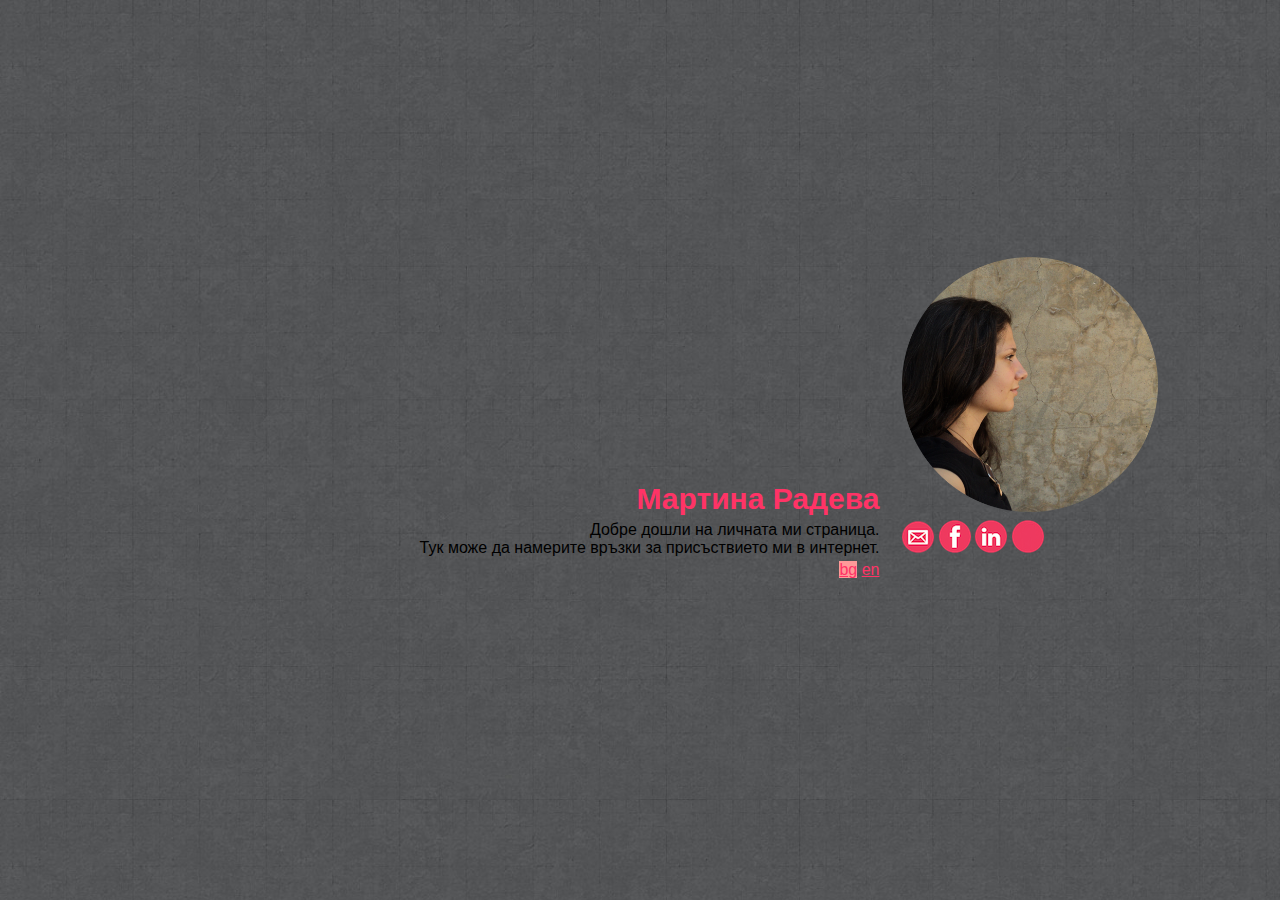
<file: index.html>
<!DOCTYPE html>
<!-- This is the main page that redirects to the Bulgarian one -->
<html>
<head>
	<meta http-equiv="refresh" content="0; url=./bg/index.html" />
	<title>Пренасочване...</title>
	<link rel="stylesheet" type="text/css" href="styles/marta.css">
</head>
<body>

</body>
</html>
</file>
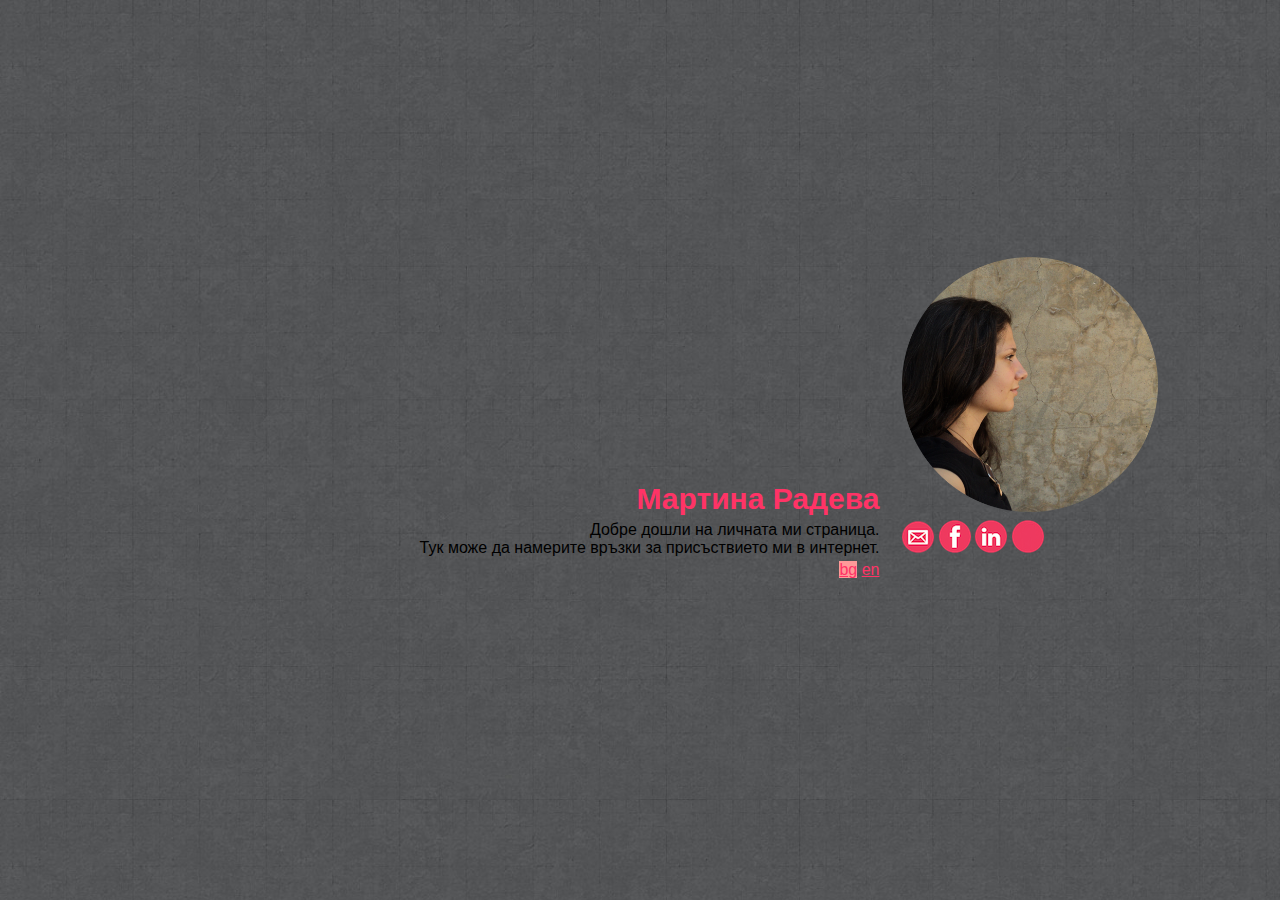
<file: bg/index.html>
<!DOCTYPE html>
<html>
<head>
	<title>Мартина Радева</title>
	<link rel="stylesheet" type="text/css" href="../styles/marta.css">
</head>
<body class="bg">
	<table class="tt">
		<tr> 
			<td class="tdleft"><h1>Мартина Радева</h1></td>
			<td><img class="pr-image" src="../images/profile_sm.png"></td>
		</tr>
		<tr>
			<td class="tdleft">
				Добре дошли на личната ми страница.
				<br>
				Тук може да намерите връзки за присъствието ми в интернет.
			</td>
			<td class="tdright"> 
				<a class="imglink" href="mailto:martaradeva@gmail.com"><img src="../images/social/email.png" border= "0" title="e-mail"></a>
				<a class="imglink" href="https://www.facebook.com/martaradeva"><img src="../images/social/facebook.png" border= "0" title="facebook"></a>
				<a class="imglink" href="https://www.linkedin.com/in/martaradeva"><img src="../images/social/linkedin.png" border= "0" title="linked in"></a>
				<a class="imglink" href="http://issuu.com/noe3/docs/pf-martina-radeva-2013-09-19"><img src="../images/social/portfolio.png" border= "0" title="portfolio"></a>
			</td>
		</tr>
		<tr>
			<td class="tdleft">
				<a class="bg" href="../bg/index.html">bg</a>
				<a class="en" href="../en/index.html">en</a>
			</td>
			<td class="tdright"></td>
		</tr>
	</table>
</body>
</html>
</file>
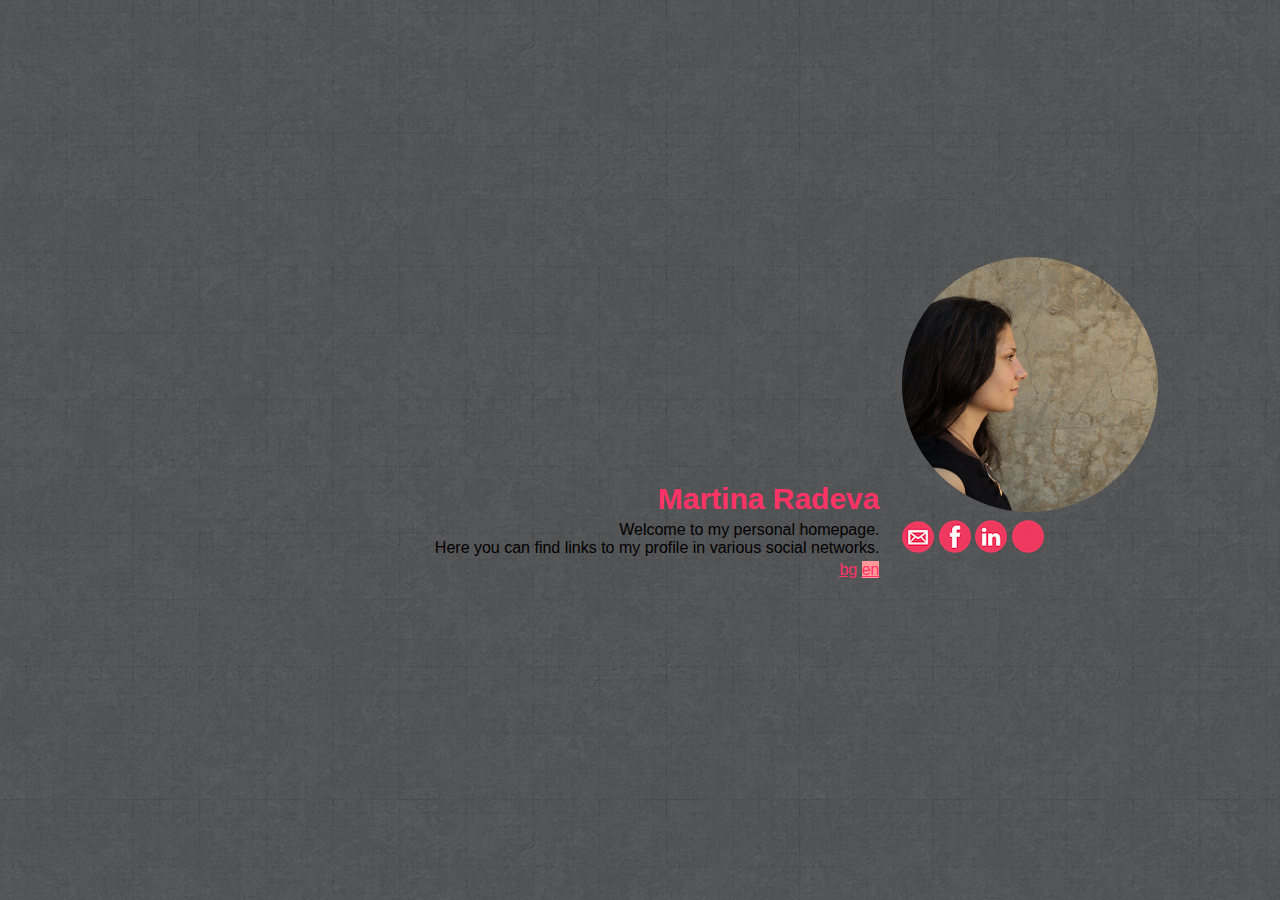
<file: en/index.html>
<!DOCTYPE html>
<html>
<head>
	<title>Martina Radeva</title>
	<link rel="stylesheet" type="text/css" href="../styles/marta.css">
</head>
<body class="en">
	<table class="tt">
		<tr> 
			<td class="tdleft"><h1>Martina Radeva</h1></td>
			<td><img class="pr-image" src="../images/profile_sm.png"></td>
		</tr>
		<tr>
			<td class="tdleft">
				Welcome to my personal homepage.
				<br>
				Here you can find links to my profile in various social networks.
			</td>
			<td class="tdright"> 
				<a class="imglink" href="mailto:martaradeva@gmail.com"><img src="../images/social/email.png" border= "0" title="e-mail"></a>
				<a class="imglink" href="https://www.facebook.com/martaradeva"><img src="../images/social/facebook.png" border= "0" title="facebook"></a>
				<a class="imglink" href="https://www.linkedin.com/in/martaradeva"><img src="../images/social/linkedin.png" border= "0" title="linked in"></a>
				<a class="imglink" href="http://issuu.com/noe3/docs/pf-martina-radeva-2013-09-19"><img src="../images/social/portfolio.png" border= "0" title="portfolio"></a>
			</td>
		</tr>
		<tr>
			<td class="tdleft">
				<a class="bg" href="../bg/index.html">bg</a>
				<a class="en" href="../en/index.html">en</a>
			</td>
			<td class="tdright"></td>
		</tr>
	</table>
</body>
</html>
</file>
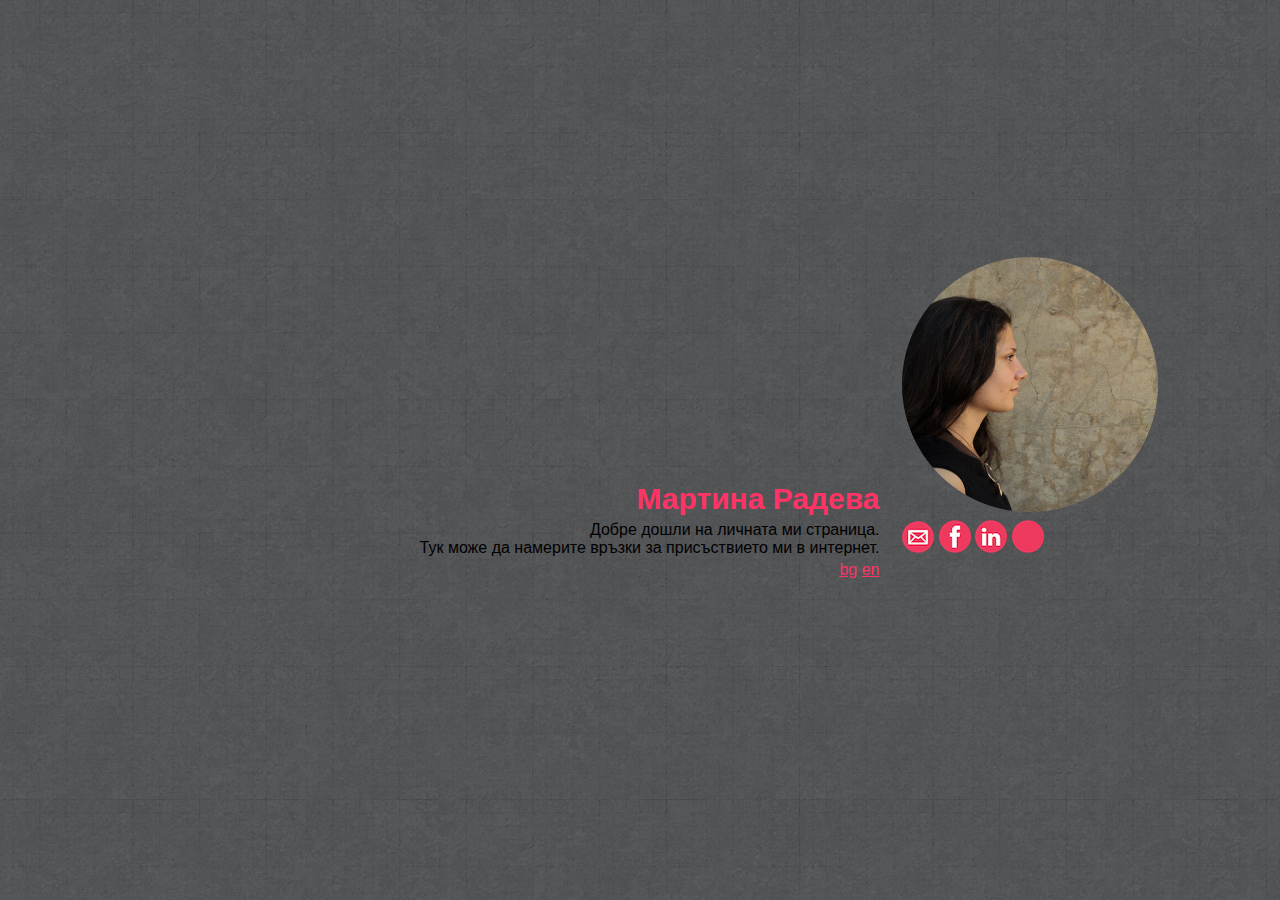
<file: rubytest/index.html>
<!DOCTYPE html>
<html>
<head>
	<title>Мартина Радева</title>
	<link rel="stylesheet" type="text/css" href="../styles/marta.css">
</head>
<body class="%{current_language}">
	<table class="tt">
		<tr> 
			<td class="tdleft"><h1>Мартина Радева</h1></td>
			<td><img class="pr-image" src="../images/profile_sm.png"></td>
		</tr>
		<tr>
			<td class="tdleft">
				Добре дошли на личната ми страница.
				<br>
				Тук може да намерите връзки за присъствието ми в интернет.
			</td>
			<td class="tdright"> 
				<a class="imglink" href="mailto:martaradeva@gmail.com"><img src="../images/social/email.png" border= "0" title="e-mail"></a>
				<a class="imglink" href="https://www.facebook.com/martaradeva"><img src="../images/social/facebook.png" border= "0" title="facebook"></a>
				<a class="imglink" href="https://www.linkedin.com/in/martaradeva"><img src="../images/social/linkedin.png" border= "0" title="linked in"></a>
				<a class="imglink" href="http://issuu.com/noe3/docs/pf-martina-radeva-2013-09-19"><img src="../images/social/portfolio.png" border= "0" title="portfolio"></a>
			</td>
		</tr>
		<tr>
			<td class="tdleft">
				<a class="bg" href="../bg/index.html">bg</a>
				<a class="en" href="../en/index.html">en</a>
			</td>
			<td class="tdright"></td>
		</tr>
	</table>
</body>
</html>
</file>
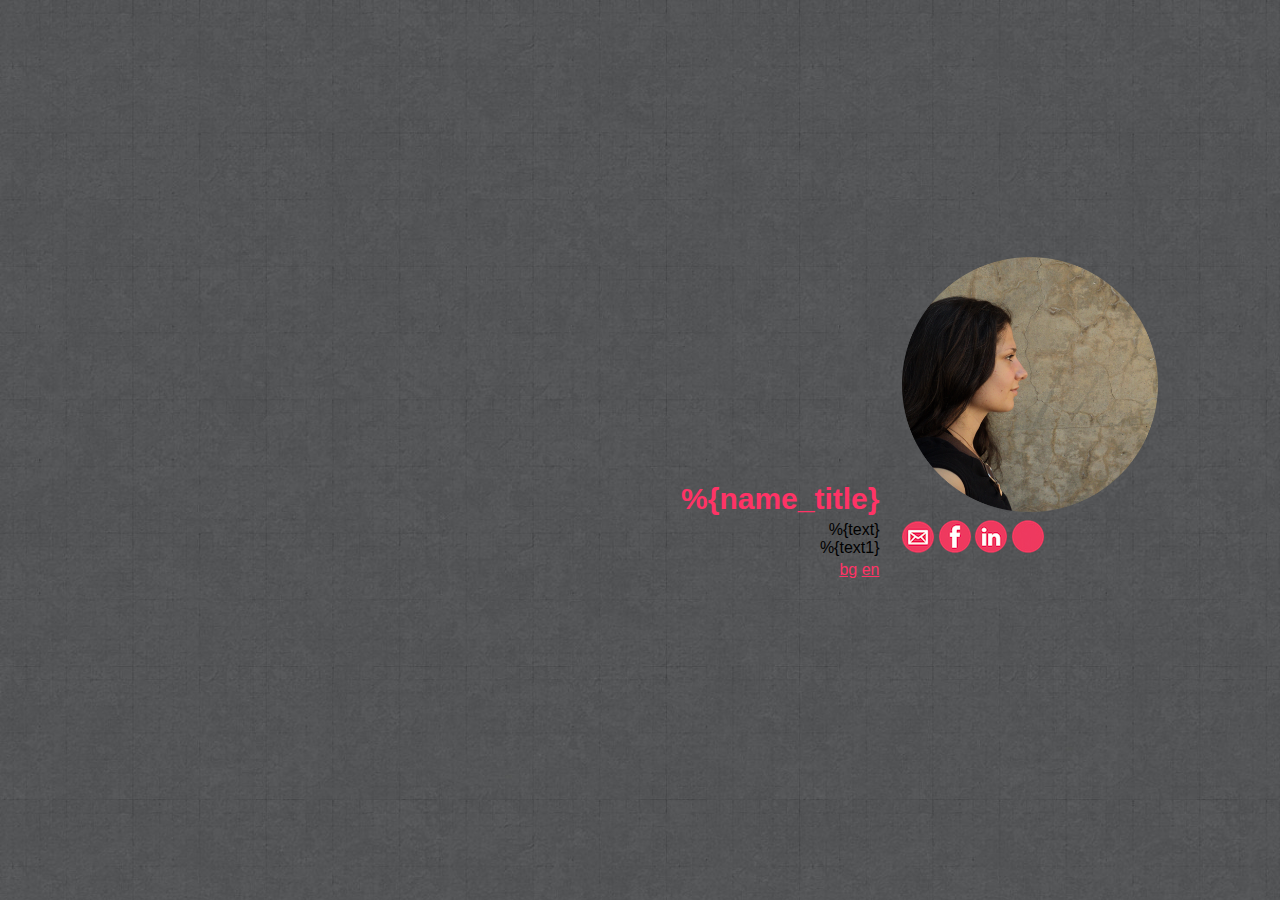
<file: template.html>
<!DOCTYPE html>
<html>
<head>
	<title>%{name_title}</title>
	<link rel="stylesheet" type="text/css" href="../styles/marta.css">
</head>
<body class="%{current_language}">
	<table class="tt">
		<tr> 
			<td class="tdleft"><h1>%{name_title}</h1></td>
			<td><img class="pr-image" src="../images/profile_sm.png"></td>
		</tr>
		<tr>
			<td class="tdleft">
				%{text}
				<br>
				%{text1}
			</td>
			<td class="tdright"> 
				<a class="imglink" href="mailto:martaradeva@gmail.com"><img src="../images/social/email.png" border= "0" title="e-mail"></a>
				<a class="imglink" href="https://www.facebook.com/martaradeva"><img src="../images/social/facebook.png" border= "0" title="facebook"></a>
				<a class="imglink" href="https://www.linkedin.com/in/martaradeva"><img src="../images/social/linkedin.png" border= "0" title="linked in"></a>
				<a class="imglink" href="http://issuu.com/noe3/docs/pf-martina-radeva-2013-09-19"><img src="../images/social/portfolio.png" border= "0" title="portfolio"></a>
			</td>
		</tr>
		<tr>
			<td class="tdleft">
				<a class="bg" href="../bg/index.html">bg</a>
				<a class="en" href="../en/index.html">en</a>
			</td>
			<td class="tdright"></td>
		</tr>
	</table>
</body>
</html>
</file>
<file: styles/marta.css>
/* OVERRIDE ME html, body {
	height: 100%;
}*/
.hidden {
	visibility: hidden;
}
body {
	overflow: hidden;
	font-family: helvetica, arial, sans-serif;
	background-image: url("../images/bg-gray.png");
	/*background-repeat: no-repeat;*/
	background-size: cover;
}
h1 {
	
	font-size: 30px;
	font-family: helvetica, arial, sans-serif;
	
	color: #ff3366;
	vertical-align= bottom;
	-webkit-margin-before: 0px;
	-webkit-margin-after: 0px;
	-webkit-margin-start: 0px;
	-webkit-margin-end: 0px;
}
.tt{
	margin-top: 20%;
	width: 100%;
	height: 60%;
}
.tdleft {
	width: 70%;
	text-align: right;
	vertical-align: bottom;
	padding-right: 20px; 
}
.tdright {
	width: 29%;
	text-align: left; 
	vertical-align: bottom; 
}
/* LINKS*/
a:link {
	color: #ff3366;
}
a:visited {
	color: #ff9999;
}
a:hover {
	color: #ff0033;
	
}
.pr-image {
	width: 70%;
	min-width:100px;
}
.bg .bg {
	border-width: 1px;
	background-color: #ff9999;
}
.en .en {
	border-width: 1px;
	background-color: #ff9999;

}
/* OVERRIDE MEtd a {
	display: inline-block;
	width:24%;
}
td a img{
	width: 100%;
} */
</file>
